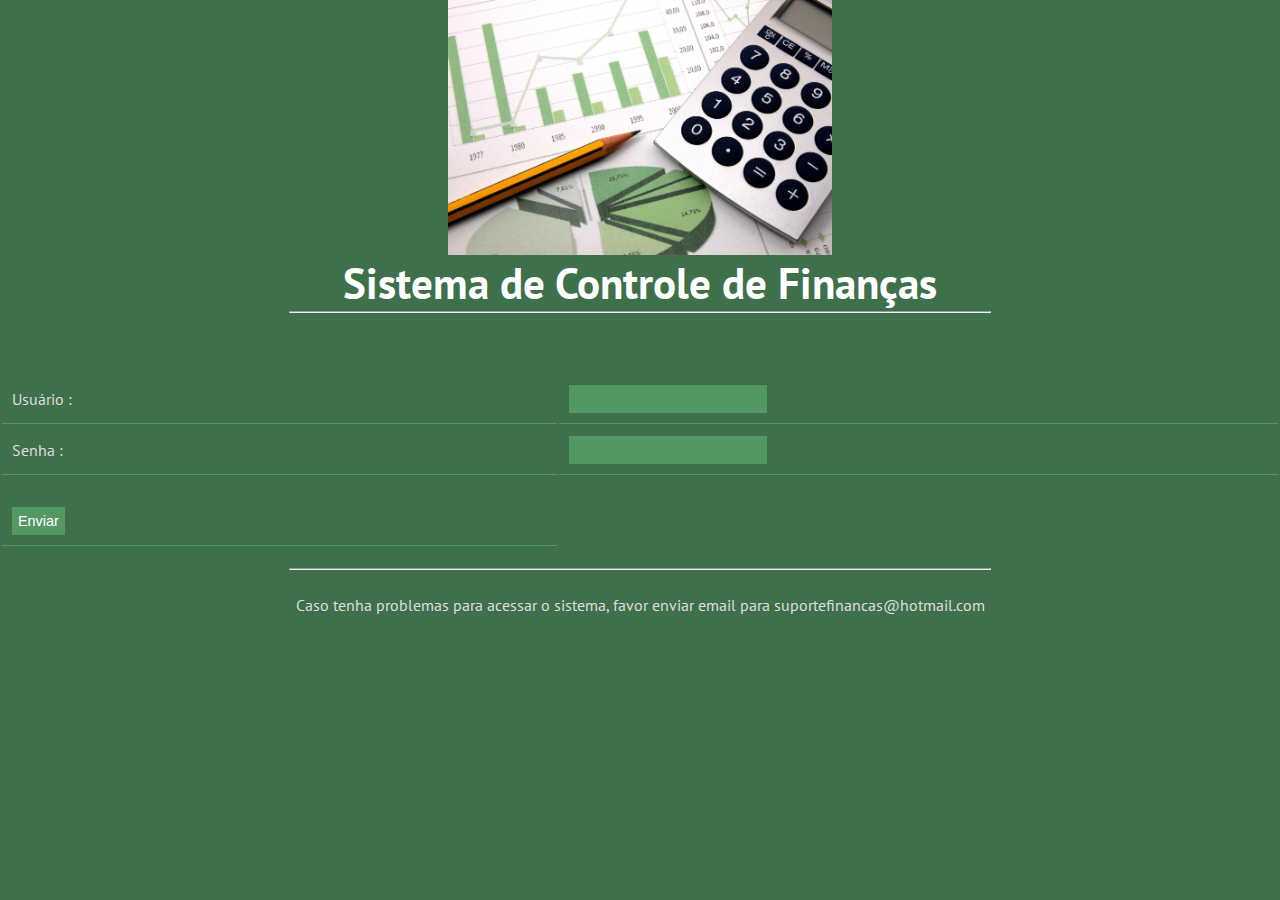
<file: index.html>
<html>
<head><title>Controle de Finanças </title>
<link rel="stylesheet" href="styles.css">
<meta charset="utf-8">
</head>
<body>
<form method="POST" action="login.php">
<center >
<img src ="coins.jpg" width="30%" height ="30%"/ >
<h1> Sistema de Controle de Finanças </h1>
<hr width="700 px"/><br / >
<br /><br / >
<table>
<tr>
<td width="150px">Usuário : </td>
<td width="200px"><input type="text" name="username" size ="20">
</td>
</tr>
<tr>
<td width="150px">Senha : </td>
<td width="200px"><input type="password" name="senha" size ="20">
</td>
</tr>
<tr>
<td><br /><input type="submit"value ="Enviar"name="enviar">
</td>
</tr>
</table>
<br/> <hr width="700px"/><br / >
<p>Caso tenha problemas para acessar o sistema, favor enviar
 email para suportefinancas@hotmail.com </p>

</center>
</form>
</body>
</html>
</file>
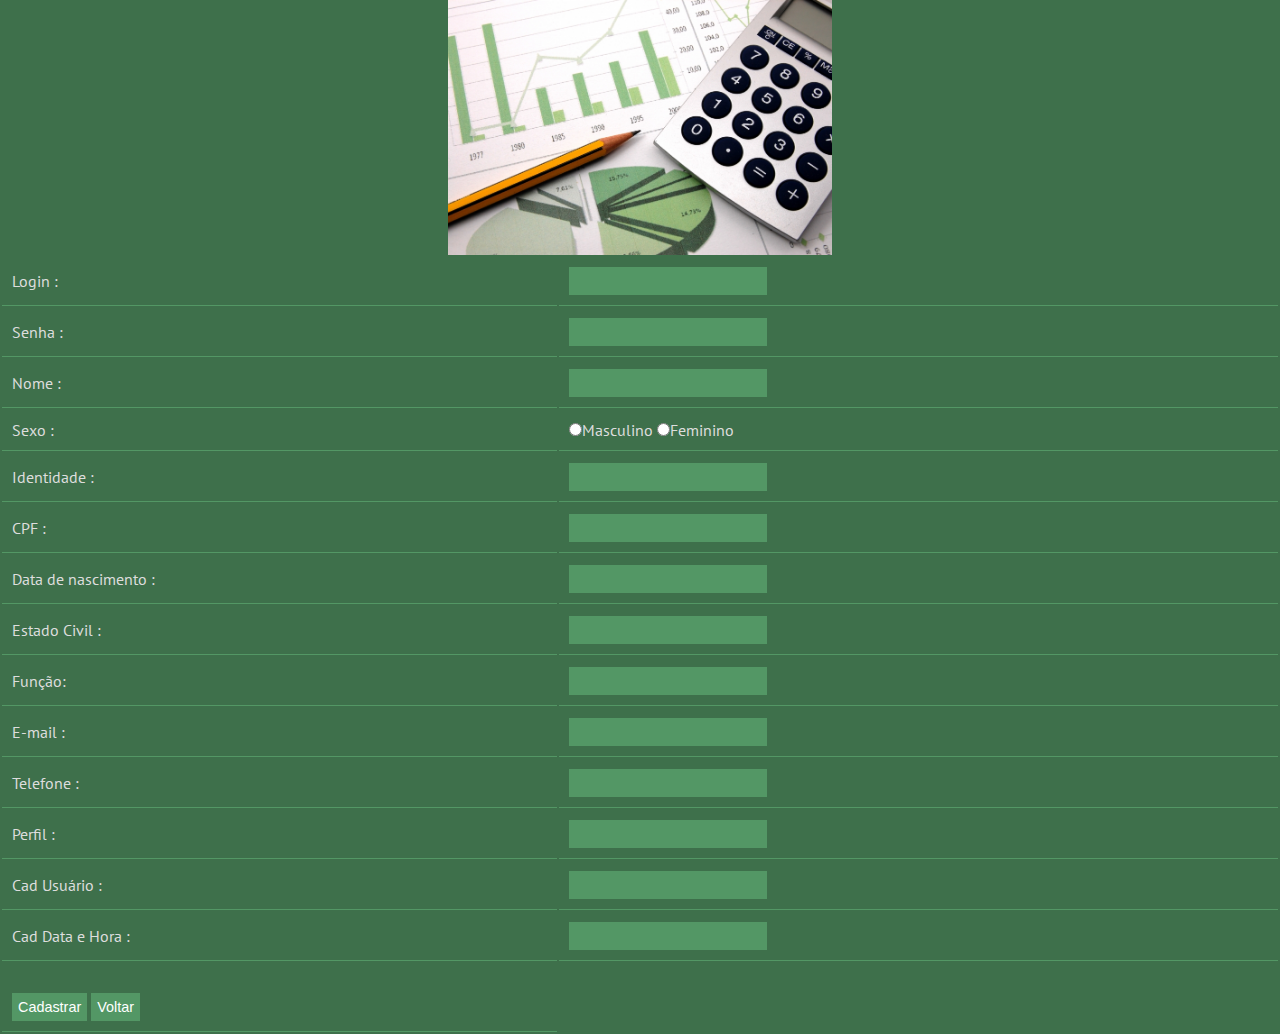
<file: cadastro.html>
<html>
<head>
<title> Cadastro de Usuário </title>
<meta charset="utf-8">
<link rel="stylesheet" href="styles.css">
</head>
<body>
<form method="POST" action="addUsuarios.php">
<center>
<img src ="coins.jpg" width="30%" height ="30%"/ >	
<table>
<tr>
<td width="150px">Login : </td>
<td width="200px"><input type="text" name="login" size ="20" id="login">
</td>
</tr>
<tr>
<td width="150px">Senha : </td>
<td width="200px"><input type="password" name="senha" size ="20" id="senha">
</td>
</tr>
<tr>
<td width="150px">Nome : </td>
<td width="200px"><input type="text" name="nome" size ="20" id="nome">
</td>
</tr>
<tr>
<td width="150px">Sexo : </td>
<td width="200px"><input type="radio" name="sexo" size="20" id="sexo" value="2">Masculino
<input type="radio" name="sexo" id="sexo" value="1">Feminino<br>
</td>
</tr>
<tr>
<td width="150px">Identidade : </td>
<td width="200px"><input type="text" name="identidade" size ="20" id="identidade">
</td>
</tr>
<tr>
<td width="150px">CPF : </td>
<td width="200px"><input type="text" name="cpf" size ="20" id="cpf">
</td>
</tr>
<td width="150px">Data de nascimento : </td>
<td width="200px"><input type="text" name="nascimento" size ="20" id="nascimento">
</td>
</tr>
<tr>
<td width="150px">Estado Civil : </td>
<td width="200px"><input type="text" name="estadocivil" size ="20" id="estadocivil">
</td>
</tr>
<tr>
<td width="150px">Função: </td>
<td width="200px"><input type="text" name="funcaoempresa" size ="20" id="funcaoempresa">
</td>
</tr>
<tr>
<td width="150px">E-mail : </td>
<td width="200px"><input type="text" name="email" size ="20" id="email">
</td>
</tr>
<tr>
<td width="150px">Telefone : </td>
<td width="200px"><input type="text" name="fone" size ="20" id="fone">
</td>
</tr>
<tr>
<td width="150px">Perfil : </td>
<td width="200px"><input type="text" name="perfil" size ="20" id="perfil">
</td>
</tr>
<tr>
<td width="150px">Cad Usuário : </td>
<td width="200px"><input type="text" name="cadusuario" size ="20" id="cadusuario">
</td>
</tr>
<td width="150px">Cad Data e Hora : </td>
<td width="200px"><input type="text" name="cadhora" size ="20" id="cadhora">
</td>
</tr>
<tr>
<td><br /><input type="submit"value ="Cadastrar" id="cadastrar" name="cadastrar">
	<input type="button" value="Voltar" name="voltar" onclick="javascript:history.back()">
</td>
</tr>

</table>
</center>
</form>
</body>
</html>
</file>
<file: styles.css>
@import url(http://fonts.googleapis.com/css?family=PT+Sans:400,700);

body {
	background: #3E704B;
	margin:0;
	padding:0;
	font-family: 'PT Sans', 'sans-serif';
	font-size: 1.0em;
	color: #ddd;
	font-weight: 200;
}

* {
	margin:0;
	padding:0;
}

/** element defaults **/
table {
	width: 100%;
	text-align: left;
}

th, td {
	padding: 10px 10px;
}

th {
	background: #539765;
}

td {
	border-bottom: 1px solid #539765;
}

code, blockquote {
	display: block;
	border-left: 5px solid #222;
	padding: 10px;
	margin-bottom: 20px;
}
code {
	background-color: #539765;
	border: none;
}
blockquote {
	border-left: 5px solid #539765;
}

blockquote p {
	font-style: italic;
	font-family: Georgia, "Times New Roman", Times, serif;
	margin: 0;
	height: 1%;
}

p {
	line-height: 1.9em;
	margin-bottom: 20px;
}

a {
	color: #fff;
	border-bottom: 1px solid #fff;
	text-decoration: none;
}

a:hover {
	border-bottom-color: #F0E184;
	color: #F0E184;
}

a:focus {
	outline: none;
}


a.button { 
  
    background: #F0E184;
    color: #333;
    display: inline-block;
    font-weight: bold;
    padding: 8px 15px;
	border: none;
    text-decoration: none;
    text-transform: uppercase;
}

a.button:hover {
	background:#EAD757;
}

a.button-reversed { 
	background: #539765;
	color: #fff;
}

a.button-reversed:hover {
	background: #6EAF80;
}

fieldset {
	display: block;
	border: none;
	border-top: 1px solid #539765;
}

fieldset legend {
	font-weight: bold;
	font-size: 0.9em;
	padding-right: 10px;
	color: #fff;
}

fieldset form {
	padding-top: 15px;
}

fieldset p label {
	float: left;
	width: 150px;
}

form input, form select, form textarea {
	padding: 5px;
	color: #fff;
	border: 1px solid #539765;
	background-color:#539765;
	font-family: Arial, Helvetica, sans-serif;
	font-size: 0.9em;
}

form input.formbutton {
	border: none;
	background: #539765;
	color: #ffffff;
	font-weight: bold;
	padding: 6px 10px;
	font-size: 0.8em;
	letter-spacing: 1px;
	width: auto;
	overflow: visible;
}

form.searchform input {
  font-size: 0.9em;
    padding: 6px;
}

form.searchform p {
	margin: 5px 0;
}


span.required {
	color: #ff0000;
}

h1 {
	color: #fff;
	font-size: 2.7em;
}

h2 {
	color: #F0E184;
	font-size: 2.2em;
	letter-spacing: -1px;
	font-weight: bold;
	padding: 0 0 5px;
	margin: 0;
}

h3 {
	color: #D85D4D;
	font-size: 1.9em;
	margin-bottom: 10px;
	letter-spacing: -1px;
}

h4 {
    color: #eee;
    font-size: 1.2em;
    text-transform: uppercase;
    font-weight: bold;
    padding-bottom: 10px;
}

h5 {
	padding-bottom: 10px;
	font-size: 1.1em;
	color: #ddd;
}

ul, ol {
	margin: 0 0 35px 35px;
}

li {
	padding-bottom: 5px;
}

li ol, li ul {
	font-size: 1.0em;
	margin-bottom: 0;
	padding-top: 5px;
}

.width {
	max-width: 980px;
	margin: 0 auto;
}


#container {
	background-color: #3E704B;
	width: auto;
	margin: 0 auto;
}

header {
	padding: 0px 0px 0px;
	margin: 0 auto;
    	background: transparent;
	text-align: left;
}

header h1 {
	padding: 20px 0;
	font-size: 4.0em;
	text-align: center;
}

header h1 a, header h1 a:hover {
    color: #eee;
    font-size: 1.4em;
    padding: 10px 25px;
    letter-spacing: -2px;
    border-bottom: none;

}


nav {
	height: auto;
	background-color: #243B2A;
}

nav ul {
	list-style: none;
	padding: 0;
	margin: 0;
	text-align: left;
}

nav ul ul { 
	margin: 0;
}

nav ul li {
	display: block;
	float: left;
	padding: 0px;
}

nav ul li li {
	padding: 0;
}


nav ul li a {
	display: block;
	float: left;
	padding: 13px 20px 10px;
    color: #eee;
    font-size: 0.8em;
     border-bottom: none;
text-transform: uppercase;
font-weight: bold;
letter-spacing: 0.5px;
}

nav ul li li a {
	float: none;
}

nav ul li a:hover {
	color: #fff;
	text-decoration: none;
}

nav ul li.selected a {
	background: #3E704B;
	color: #fff;
}


nav ul li a:hover, nav ul li.sfHover a {
	background: #539765;
	color: #fff;
}

 nav ul li.sfHover ul a, nav ul ul {
	background: #539765;
	color: #fff;
}

nav ul li li a:hover, nav ul li.sfHover li a:hover {
	background: #6EAF80;
}

/*** ESSENTIAL STYLES ***/
.sf-menu, .sf-menu * {
	list-style:		none;
}
.sf-menu {
	line-height:	1.0;
}
.sf-menu ul {
	position:		absolute;
	top:			-999em;
	width:			200px; /* left offset of submenus need to match (see below) */
	margin-top: 	10px;
	padding-top:	0;
}
.sf-menu ul li {
	width:			100%;
}
.sf-menu li:hover {
	visibility:		inherit; /* fixes IE7 'sticky bug' */
}
.sf-menu li {
	float:			left;
	position:		relative;
}
.sf-menu a {
	display:		block;
	position:		relative;
}
.sf-menu li:hover ul,
.sf-menu li.sfHover ul {
	left:			0;
	top:			26px; /* match top ul list item height */
	z-index:		99;
}
ul.sf-menu li:hover li ul,
ul.sf-menu li.sfHover li ul {
	top:			-999em;
}
ul.sf-menu li li:hover ul,
ul.sf-menu li li.sfHover ul {
	left:			200px; /* match ul width */
	top:			0;
}
ul.sf-menu li li:hover li ul,
ul.sf-menu li li.sfHover li ul {
	top:			-999em;
}
ul.sf-menu li li li:hover ul,
ul.sf-menu li li li.sfHover ul {
	left:			10em; /* match ul width */
	top:			0;
}


/* front page slider styles */
div#jFlowSlide {
	margin:0 auto;
}
div#slides-static {
	padding: 40px 55px 0;
	height:auto;
}
div.slides-container {
	height: 271px;
	padding: 20px 20px 30px;
}
div.slides-container div#jFlowSlide {
	height: 315px;
	margin: 0 50px;
}

div.static-slide div { 
	margin: 0px; 
}

div.slides-container div.jFlowSlideContainer {
}

span.jFlowPrev, span.jFlowNext {
	background-image:url('images/slide-prev.gif');
	background-repeat:no-repeat;
	display:block;
	height:41px;
	width:24px;
	float:left;
	margin:0;
	cursor:pointer;
}
span.jFlowPrev span, span.jFlowNext span { display:none; }
span.jFlowNext {
	background-image:url('images/slide-next.gif');
	float:right;
}
div.slides-container div.controls {
	position:relative;
	top:-220px;
	margin:0 auto;
}
div.slides-container p {
	padding-top: 10px;
	font-size: 1.0em;
	color: #eee;
}
div.slides-container img  {
	float: left;
	border: 4px solid #355F40;
	margin-right: 10px;
}
div.slides-container img.float-right {
	float: right;
	margin-left: 10px;
}

div.slides-container h2, div#sub-header h2 {
	color: #F0E184;
	font-weight: bold;
	font-size: 2.0em;
}
div.slide-text {
	padding-top: 10px;
}
a.button-slider {
	padding: 15px 20px;
	font-size: 1.0em;
	text-align: center;
	margin-right: 10px;
	box-shadow: 2px 2px 1px #1B2C20;

}
.hidden { display:none;  }

img {
	max-width: 100%;
	height: auto;
}

#body {
	background: #243B2A;
	margin: 5px auto 0;
 	padding: 5px 15px;
	clear: both;
	border-radius: 15px;
}

#content {
    float: left;
}

.two-column {
	width: 66%;
}

.three-column {
	width: 46%;
	margin: 0 2%;
}

.with-right-sidebar {
	margin-right: 2%;
}

.with-left-sidebar {
	margin-left: 2%;
}


article {
    padding: 10px 10px 20px 5px;
 }

article h2 {
    padding-bottom: 0;
}

article .article-info {
    color: #c0c0c0;
    font-size: 0.9em;
    letter-spacing: -0.5px;
    padding: 0 0 10px 0;
}

article .article-info a { 
	color: #c0c0c0;
	border-bottom-color: #c0c0c0;
}

.sidebar {
	margin-top: 10px;
}

.small-sidebar { 
   width: 25%;
}

.big-sidebar {
	width: 30%;
}

.left-sidebar { 
	float: left;
}

.right-sidebar {
	float: right;
}



.sidebar h4 {
	padding-bottom: 0;
	font-size: 1.4em;
	color: #F0E184;
	letter-spacing: -1px;
	padding: 6px 0;
}

.sidebar ul {
	margin: 0;
	padding: 0;
	list-style: none;
}

.sidebar ul li {
	margin-bottom: 20px;
	line-height: 1.9em;
	padding: 10px;
}

.sidebar ul li.bg {
	background-color: #539765;
}

.sidebar li ul {
    list-style: none outside none;
    margin: 0px;
}

.sidebar li ul li {
	display: block;
	border-top: none;
	padding: 7px 2px;
	margin: 0;
	line-height: 1.5em;
	font-size: 0.85em;
}

.sidebar li ul li ul {
	margin-top: 10px;
}

.sidebar li ul li li  {
	font-size: 1.0em;
	padding-left: 15px;
}



.sidebar li ul li.text { 
	border-bottom: none;
}

.sidebar li ul li a.readmore {
   font-weight: bold;
}


.sidebar ul.blocklist {
	border-top: 1px solid #1B2C20;
}

.sidebar ul.blocklist li {
	padding: 0;
}

.sidebar ul.blocklist li a,
.sidebar ul.blocklist li a:hover {
	border-bottom: 0;
	display: block;
	border-bottom: 1px solid #1B2C20;
	padding: 12px 10px;
}

.sidebar ul.blocklist li a.selected {
	background:#539765;
    color: #FFFFFF;	
	font-weight: bold;

}
.sidebar li ul.blocklist li li {
	font-size: 1.0em;
}

.sidebar li ul.blocklist ul {
	margin-top: 0;
}

.sidebar li ul.blocklist li li a,
.sidebar li ul.blocklist li li a:hover {
	padding-left: 25px;
}

.sidebar ul.newslist li {
	padding: 20px 5px;
	border-bottom: 1px solid #ddd;
}

.sidebar ul.newslist p {
	margin-bottom: 0;
}

.sidebar ul.newslist span.newslist-date { 
	background-color: #539765;
	color: #fff;
	padding: 5px 10px;
}




.clear {
	clear: both;
}

footer {
	margin:50px auto 0;
	background: #243B2A;
	padding: 10px;
	text-align: center;
}

footer p {
	text-align: center;
	margin: 0;
	font-size: 0.8em;
}

footer p, footer p a {
	color: #539765;
	border-bottom-color: #539765;
}



@media screen and (max-width: 740px) {

	body { font-size: 0.8em; }	

	header h1 a, header h1 a:hover { padding: 5px; }

	div#container { width: auto; }

	footer .footer-content ul { margin-bottom: 15px; }

	footer .footer-content ul.endfooter { margin-bottom: 0px; }

	.width { width:auto; padding-left: 10px; padding-right: 10px; }
	
	#content, aside.sidebar { float: none; width: auto; }

	footer .footer-content ul { width: auto; float: none; }
}


@media screen and (max-width: 540px) {


	body { font-size: 0.8em; }

	header { text-align: center; }

	header h1 a, header h1 a:hover { text-align: center;  padding: 0px; font-size: 1.1em; }

	header h1 { padding: 5px 0; }
	
	nav { height: auto; position: relative; }

	nav ul li, .sf-menu li { margin: 0px; float: none;  padding: 0; }

	nav ul li a { padding: 5px 10px; float: none; }

	nav ul li li { margin: 0; }

	.sf-menu ul { position: relative; width: auto; padding: 0; margin: 0; }

	nav .width { padding: 0; }

	.sf-menu li:hover ul, .sf-menu li.sfHover ul { top: 0px; }

	div.slides-container p { font-size: 0.9em; }
	
	div.slides-container h2 { font-size: 1.8em; }

	div.slides-container { height: 200px; overflow: scroll; }

}

@media screen and (max-width: 350px) {
	div.slides-container { height: 275px; }
}
</file>
